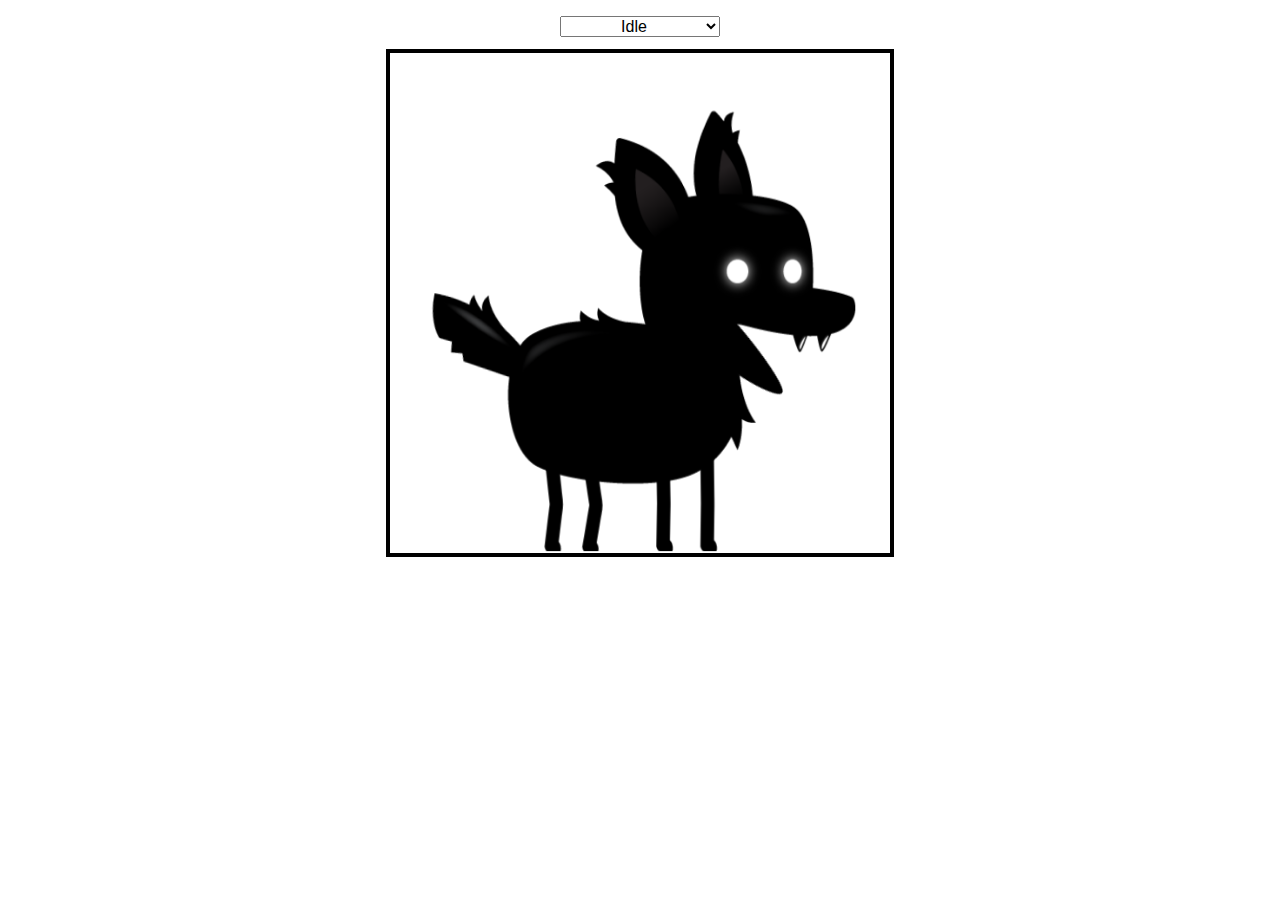
<file: Project1/index.html>
<!DOCTYPE html>
<html lang="en">
<head>
    <meta charset="UTF-8">
    <meta http-equiv="X-UA-Compatible" content="IE=edge">
    <meta name="viewport" content="width=device-width, initial-scale=1.0">
    <link rel="stylesheet" href="./style.css">
    <title>Game</title>
</head>
<body>
    <div class="container">
        <select id="animation">
            <option value="0">Idle</option>
            <option value="1">Jump</option>
            <option value="2">Land</option>
            <option value="3">Run</option>
            <option value="4">Stun</option>
            <option value="5">Sit</option>
            <option value="6">Roll</option>
            <option value="7">Eat</option>
            <option value="8">Tired</option>
        </select>
        <canvas id="canvas1"></canvas>
    </div>
    <script src="./script.js"></script>
</body>
</html>
</file>
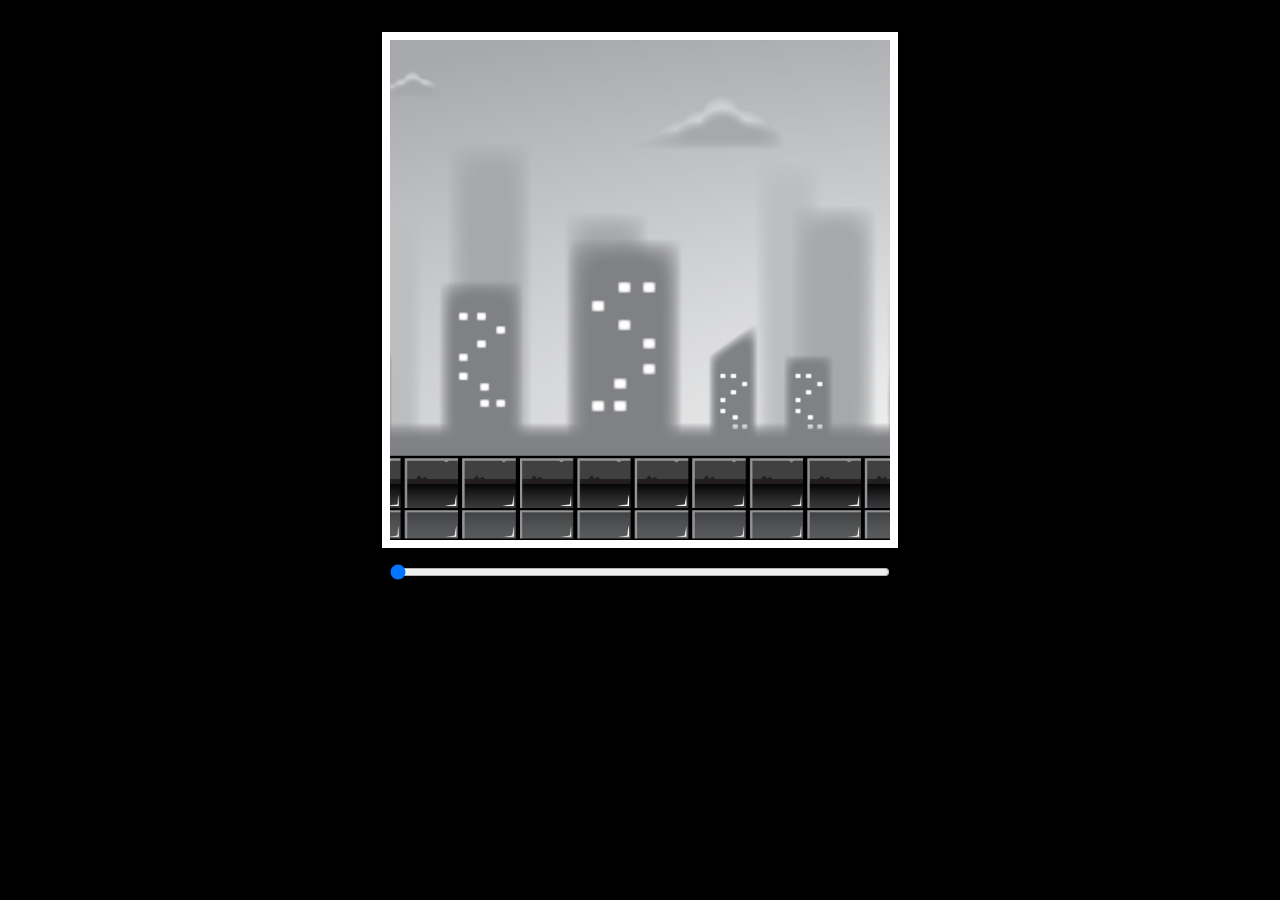
<file: Project2/index.html>
<!DOCTYPE html>
<html lang="en">
<head>
    <meta charset="UTF-8">
    <meta http-equiv="X-UA-Compatible" content="IE=edge">
    <meta name="viewport" content="width=device-width, initial-scale=1.0">
    <title>Game</title>
    <link rel="stylesheet" href="./style.css">
</head>
<body>
    <div class="container">
        <canvas id="canvas1"></canvas>
        <input type="range" min="1" max="10" id="slider" value="1">
    </div>
    <script src="./script.js"></script>
</body>
</html>
</file>
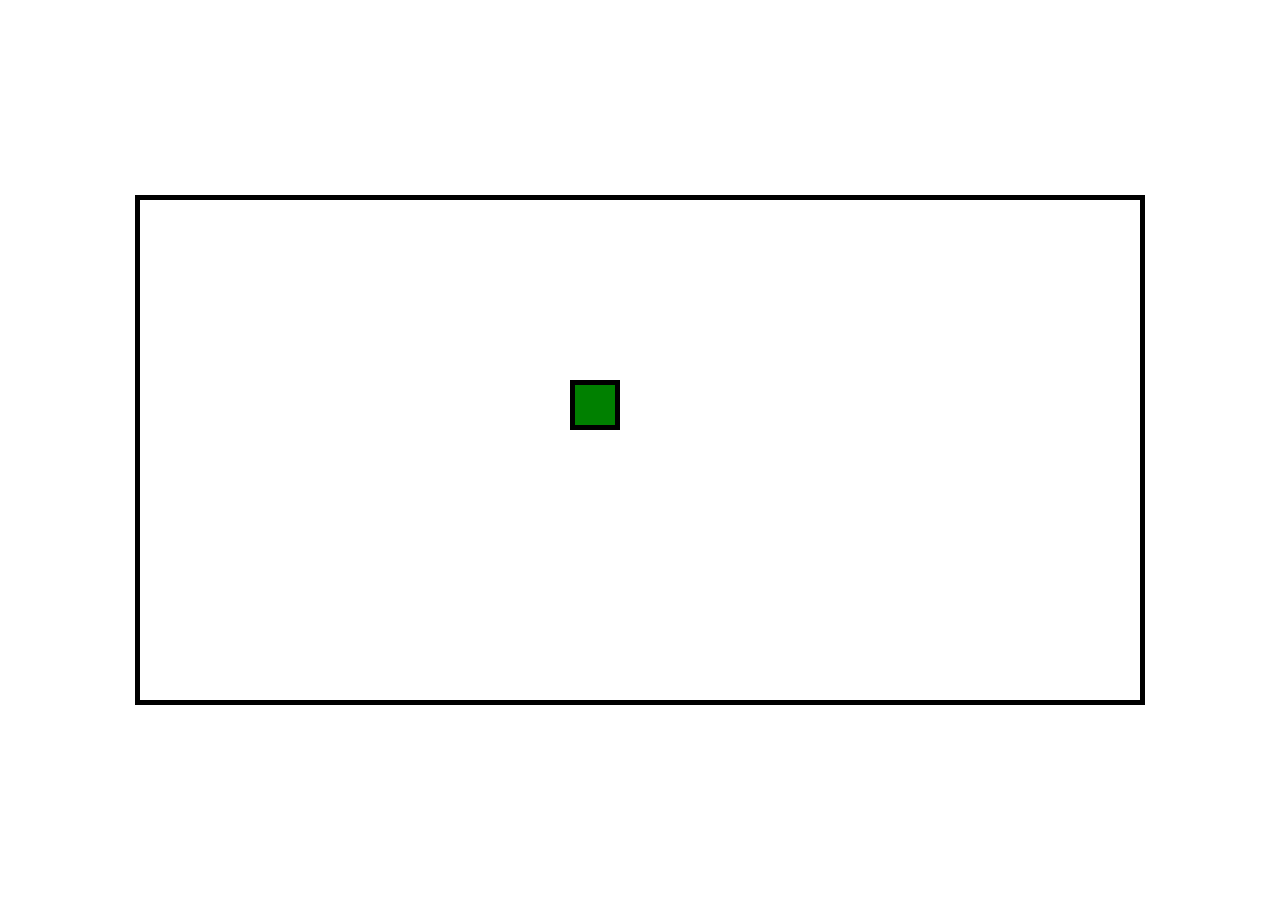
<file: Project3/index.html>
<!DOCTYPE html>
<html lang="en">
<head>
    <meta charset="UTF-8">
    <meta http-equiv="X-UA-Compatible" content="IE=edge">
    <meta name="viewport" content="width=device-width, initial-scale=1.0">
    <title>Game</title>
    <link rel="stylesheet" href="style.css">
</head>
<body>
    <canvas id="canvas1"></canvas>
    <script src="script.js"></script>
</body>
</html>
</file>
<file: Project1/style.css>
* {
    padding: 0;
    margin: 0;
}
.container {
    display: flex;
    flex-direction: column;
    align-items: center;
    justify-content: center;
    margin: 1rem;
}

#canvas1 {
    outline: 0.25rem solid black;
    margin: 1rem;
}
#animation {
    font-family: Arial, Helvetica, sans-serif;
    font-size: medium;
    width: 10rem;
    text-align: center;
}
</file>
<file: Project2/style.css>
* {
    padding: 0;
    margin: 0;
}

body {
    background-color: black;
}
.container {
    display: flex;
    flex-direction: column;
    align-items: center;
    justify-content: center;
    padding: 1rem;
    margin: 1rem;
}
.container input {
    margin: 1rem;
    width: 500px;
}
#canvas1 {
    border: 0.5rem solid white;
}
</file>
<file: Project3/style.css>
#canvas1 {
    height: 500px;
    width: 1000px;
    position: absolute;
    top: 50%;
    left: 50%;
    transform: translate(-50%, -50%);
    border: 5px solid black;
}
</file>
